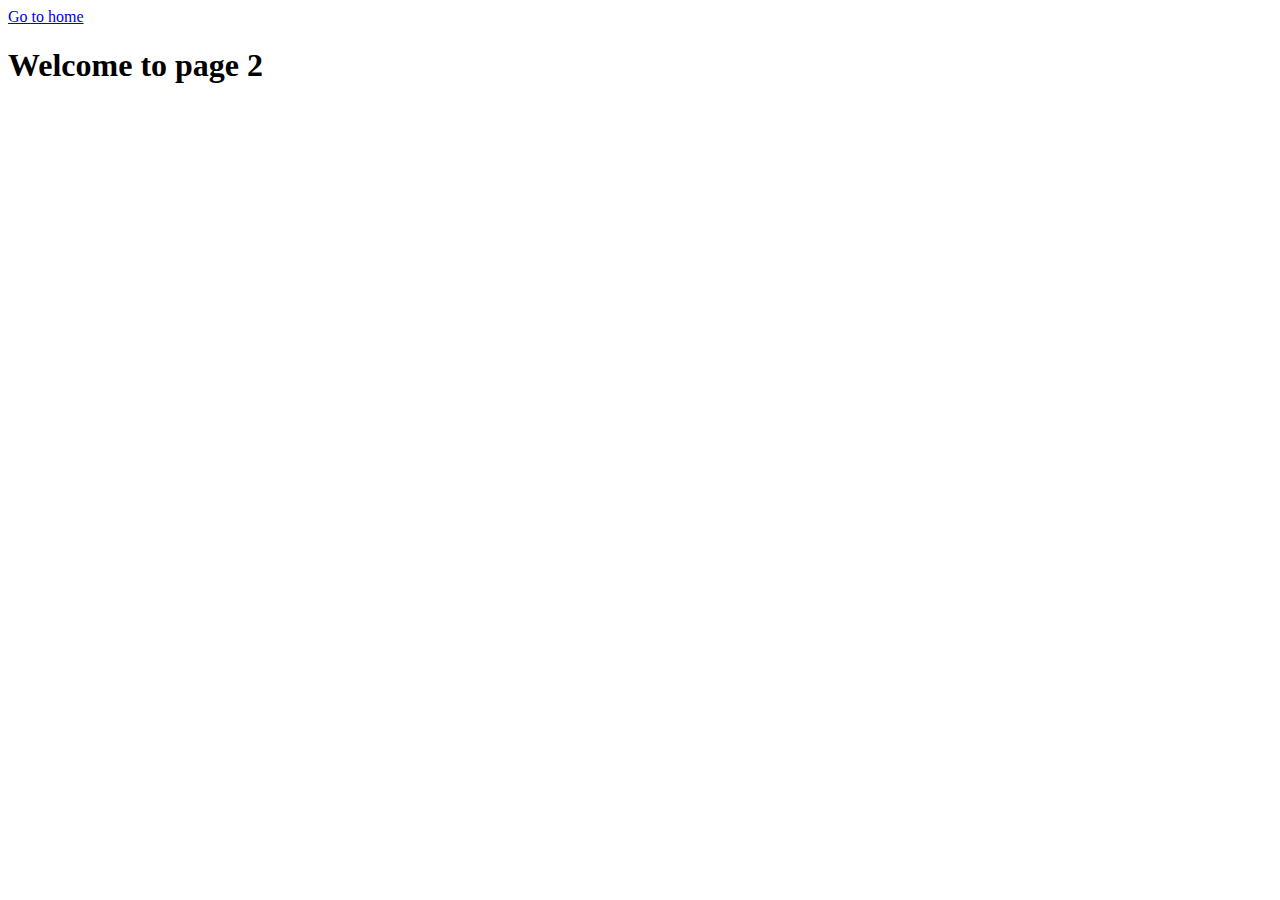
<file: page-2.html>
<!DOCTYPE html>
<html lang="en">
  <head>
    <meta charset="UTF-8" />
    <meta http-equiv="X-UA-Compatible" content="IE=edge" />
    <meta name="viewport" content="width=device-width, initial-scale=1.0" />
    <title>Page 2</title>
  </head>
  <body>
    <section>
      <a href="./index.html">Go to home</a>
      <h1>Welcome to page 2</h1>
    </section>
  </body>
</html>
</file>
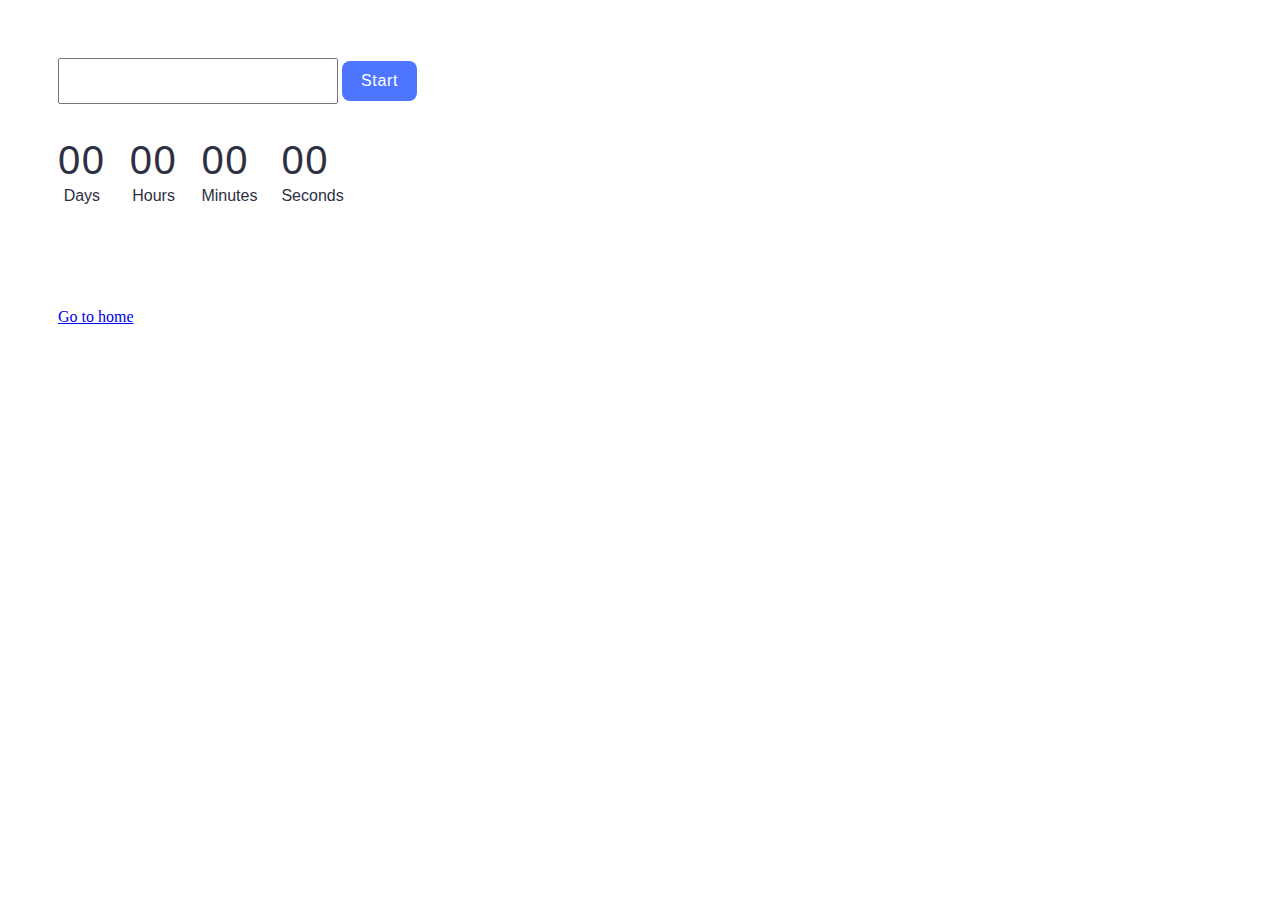
<file: src/1-timer.html>
<!DOCTYPE html>
<html lang="en">
  <head>
    <meta charset="UTF-8" />
    <meta http-equiv="X-UA-Compatible" content="IE=edge" />
    <meta name="viewport" content="width=device-width, initial-scale=1.0" />
    <title>Timer</title>
    <link rel="stylesheet" href="./css/1-timer.css" />
  </head>
  <body>
    <section>
      <div class="data-field">
        <input type="text" id="datetime-picker" />
        <button type="button" data-start>Start</button>
      </div>

      <div class="timer">
        <div class="field">
          <span class="value" data-days>00</span>
          <span class="label">Days</span>
        </div>
        <div class="field">
          <span class="value" data-hours>00</span>
          <span class="label">Hours</span>
        </div>
        <div class="field">
          <span class="value" data-minutes>00</span>
          <span class="label">Minutes</span>
        </div>
        <div class="field">
          <span class="value" data-seconds>00</span>
          <span class="label">Seconds</span>
        </div>
      </div>

      <a href="./index.html">Go to home</a>

      <script type="module" src="./js/1-timer.js"></script>
    </section>
  </body>
</html>
</file>
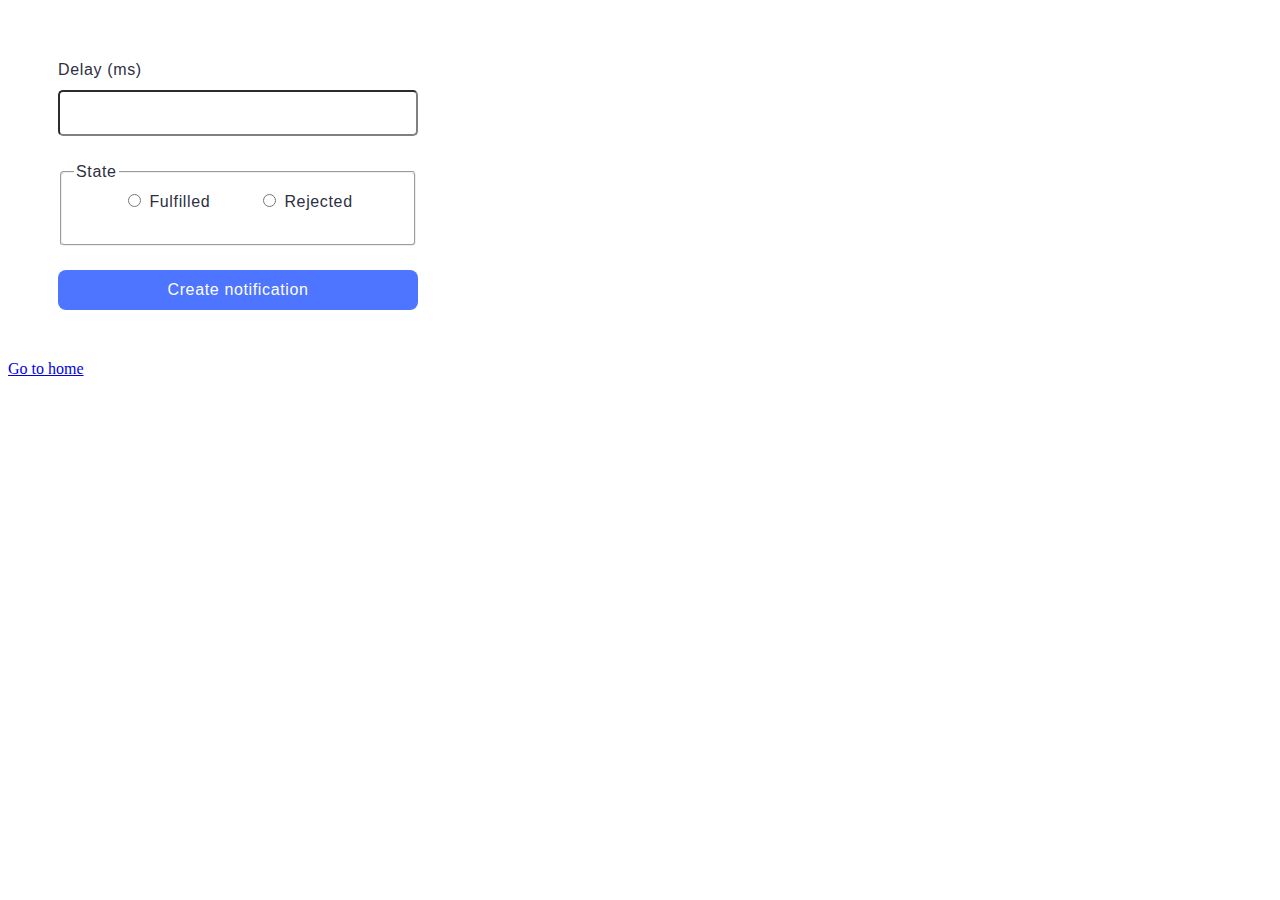
<file: src/2-snackbar.html>
<!DOCTYPE html>
<html lang="en">
  <head>
    <meta charset="UTF-8" />
    <meta http-equiv="X-UA-Compatible" content="IE=edge" />
    <meta name="viewport" content="width=device-width, initial-scale=1.0" />
    <title>Snackbar</title>
    <link rel="stylesheet" href="./css/2-snackbar.css" />
  </head>
  <body>
    <section>
      <form class="form">
        <label class="label-delay">
          Delay (ms)
          <input type="number" name="delay" required />
        </label>

        <fieldset>
          <legend>State</legend>
          <label>
            <input type="radio" name="state" value="fulfilled" required />
            Fulfilled
          </label>
          <label>
            <input type="radio" name="state" value="rejected" required />
            Rejected
          </label>
        </fieldset>

        <button type="submit">Create notification</button>
      </form>
      <a href="./index.html">Go to home</a>
      <!-- <h1>Welcome to page 3</h1> -->
      <script type="module" src="./js/2-snackbar.js"></script>
    </section>
  </body>
</html>
</file>
<file: src/css/1-timer.css>
section {
  padding: 50px;
}

.timer {
  display: flex;
  gap: 24px;
  width: 346px;
  height: 72px;
  margin-bottom: 100px;
}

.data-field {
  margin-bottom: 32px;
}
button {
  border-radius: 8px;
  padding: 8px 16px;
  width: 75px;
  height: 40px;
  border: none;
  background: #cfcfcf;
  font-family: 'Montserrat', sans-serif;
  font-weight: 500;
  font-size: 16px;
  line-height: 1.5;
  letter-spacing: 0.04em;
  color: #fff;
  background: #4e75ff;
}

button:hover {
  background: #6c8cff;
}
#datetime-picker:disabled,
button:disabled {
  opacity: 0.5;
  cursor: not-allowed;
}

#datetime-picker {
  width: 272px;
  height: 40px;
  font-family: 'Montserrat', sans-serif;
  font-weight: 400;
  font-size: 16px;
  line-height: 1.5;
  letter-spacing: 0.04em;
  color: #2e2f42;
}

#datetime-picker:hover {
  border-radius: 4px;
  border-color: #2e2f42;
}

.field {
  display: flex;
  flex-direction: column;
}

.value {
  font-family: 'Montserrat', sans-serif;
  font-weight: 400;
  font-size: 40px;
  line-height: 1.2;
  letter-spacing: 0.04em;
  color: #2e2f42;
  /* margin: 0 auto; */
}
.label {
  font-family: 'Montserrat', sans-serif;
  font-weight: 400;
  font-size: 16px;
  line-height: 1.5;
  color: #2e2f42;
  margin: 0 auto;
}
</file>
<file: src/css/2-snackbar.css>
.form {
  display: flex;
  flex-direction: column;
  gap: 24px;
  width: 360px;
  padding: 50px;
}

.form label {
  font-family: 'Montserrat', sans-serif;
  font-weight: 400;
  font-size: 16px;
  line-height: 1.5;
  letter-spacing: 0.04em;
  color: #2e2f42;
}

.label-delay {
  display: flex;
  flex-direction: column;
  gap: 8px;
}

.label-delay input {
  height: 40px;
  border-radius: 5px;
  border-color: #808080;
}

legend {
  font-family: 'Montserrat', sans-serif;
  font-weight: 400;
  font-size: 16px;
  line-height: 1.5;
  letter-spacing: 0.04em;
  color: #2e2f42;
}

fieldset {
  border-radius: 4px;
  stroke-width: 1px;
  stroke: #808080;
  height: 66px;
  display: flex;
  justify-content: center;
  gap: 48px;
}

button {
  border-radius: 8px;
  padding: 8px 16px;
  width: 360px;
  height: 40px;
  border: none;
  font-family: 'Montserrat', sans-serif;
  font-weight: 500;
  font-size: 16px;
  line-height: 1.5;
  letter-spacing: 0.04em;
  color: #fff;
  background: #4e75ff;
}

button:hover {
  background: #6c8cff;
}
</file>
